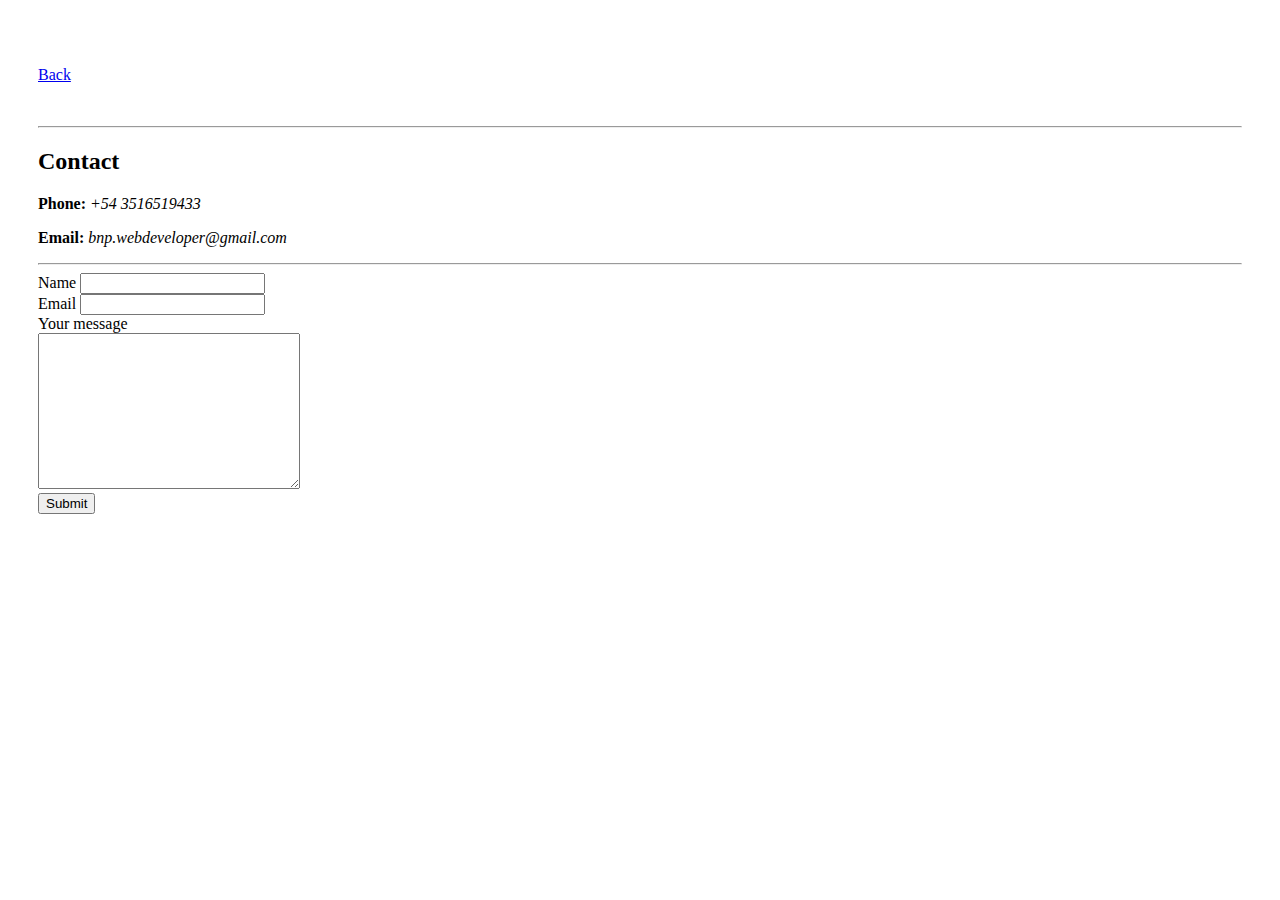
<file: contact.html>
<!DOCTYPE html>
<html lang="en">
  <head>
    <meta charset="UTF-8" />
    <meta http-equiv="X-UA-Compatible" content="IE=edge" />
    <meta name="viewport" content="width=device-width, initial-scale=1.0" />
    <title>Contact</title>
    <link rel="stylesheet" href="./css/contact.css">
  </head>

  <body>
    <main>
      <section class="contact">
        <p><a href="./index.html">Back</a></p>
        <br />
        <hr>
        <h2>Contact</h2>
        <p> <strong>Phone:</strong>  <em>+54 3516519433</em></p>
        <p><strong>Email:</strong>  <em>bnp.webdeveloper@gmail.com</em> </p>
        <hr />
        <form action="mailto:bnp.webdeveloper@gmail.com" method="post" enctype="text/plain" >
          <label>Name</label>
          <input type="text" name="Name" id="name"> <br>
          <label>Email</label>
          <input type="email" name="Email" id="email"> <br>
          <label>Your message</label> <br>
          <textarea name="Your message" id="message" cols="30" rows="10"></textarea> <br>
          <input type="submit">
        </form>
      </section>
    </main>
  </body>
</html>
</file>
<file: css/contact.css>
/*contact*/

html {
    margin: 50px 30px 0px 30px;
}
</file>
